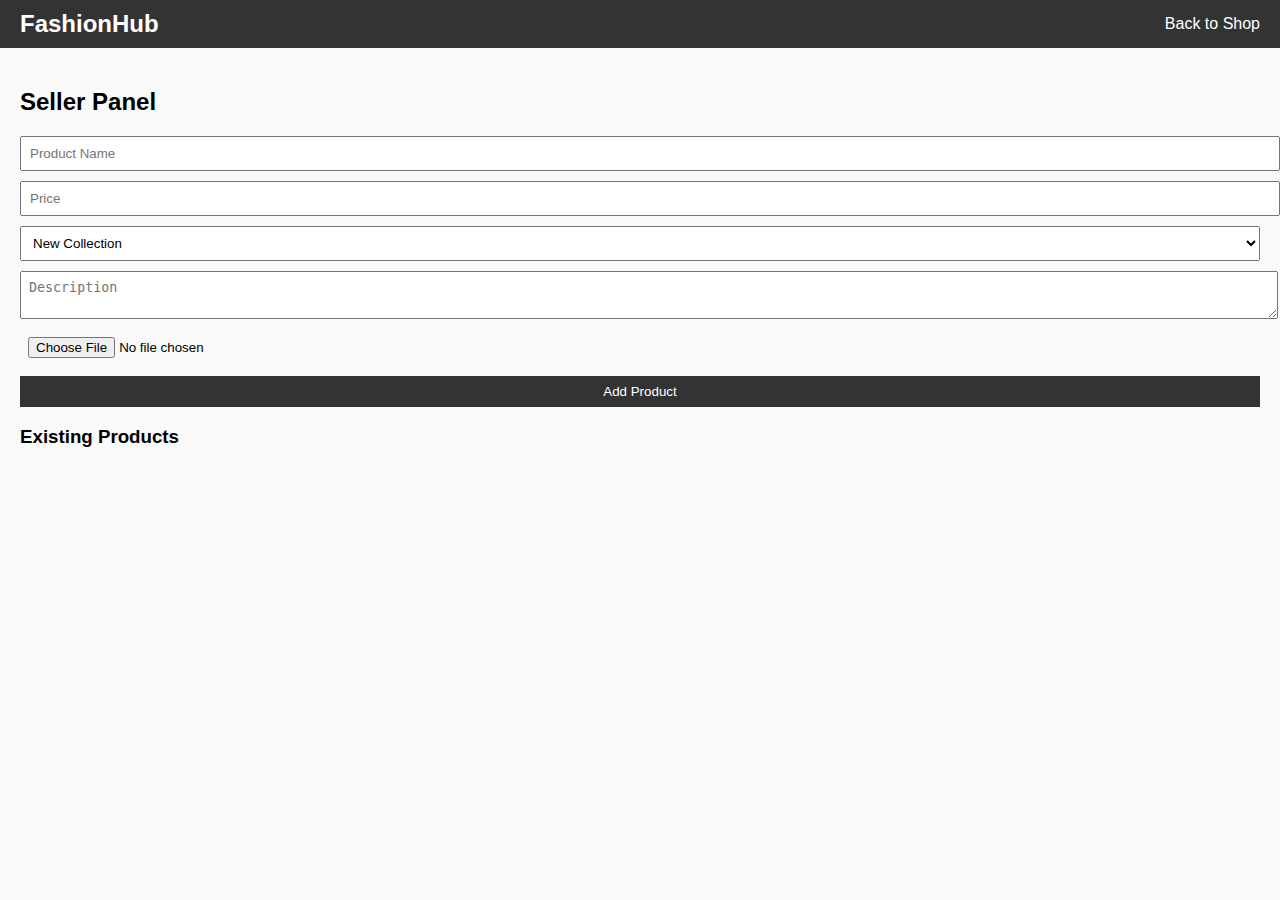
<file: admin.html>
<!DOCTYPE html>
<html lang="en">
<head>
<meta charset="UTF-8">
<meta name="viewport" content="width=device-width, initial-scale=1.0">
<title>Seller Panel</title>
<link rel="stylesheet" href="assets/style.css">
</head>
<body>
<header>
  <div class="logo">FashionHub</div>
  <nav>
    <a href="index.html">Back to Shop</a>
  </nav>
</header>

<main>
  <h2>Seller Panel</h2>
  <form id="productForm" enctype="multipart/form-data">
    <input type="text" id="name" placeholder="Product Name" required>
    <input type="number" id="price" placeholder="Price" required>
    <select id="category" required>
      <option value="new">New Collection</option>
      <option value="sarees">Sarees</option>
    </select>
    <textarea id="description" placeholder="Description" required></textarea>
    <input type="file" id="image" accept="image/*" required>
    <button type="submit">Add Product</button>
  </form>

  <h3>Existing Products</h3>
  <div id="products" class="grid"></div>
</main>

<script src="assets/script.js"></script>
</body>
</html>
</file>
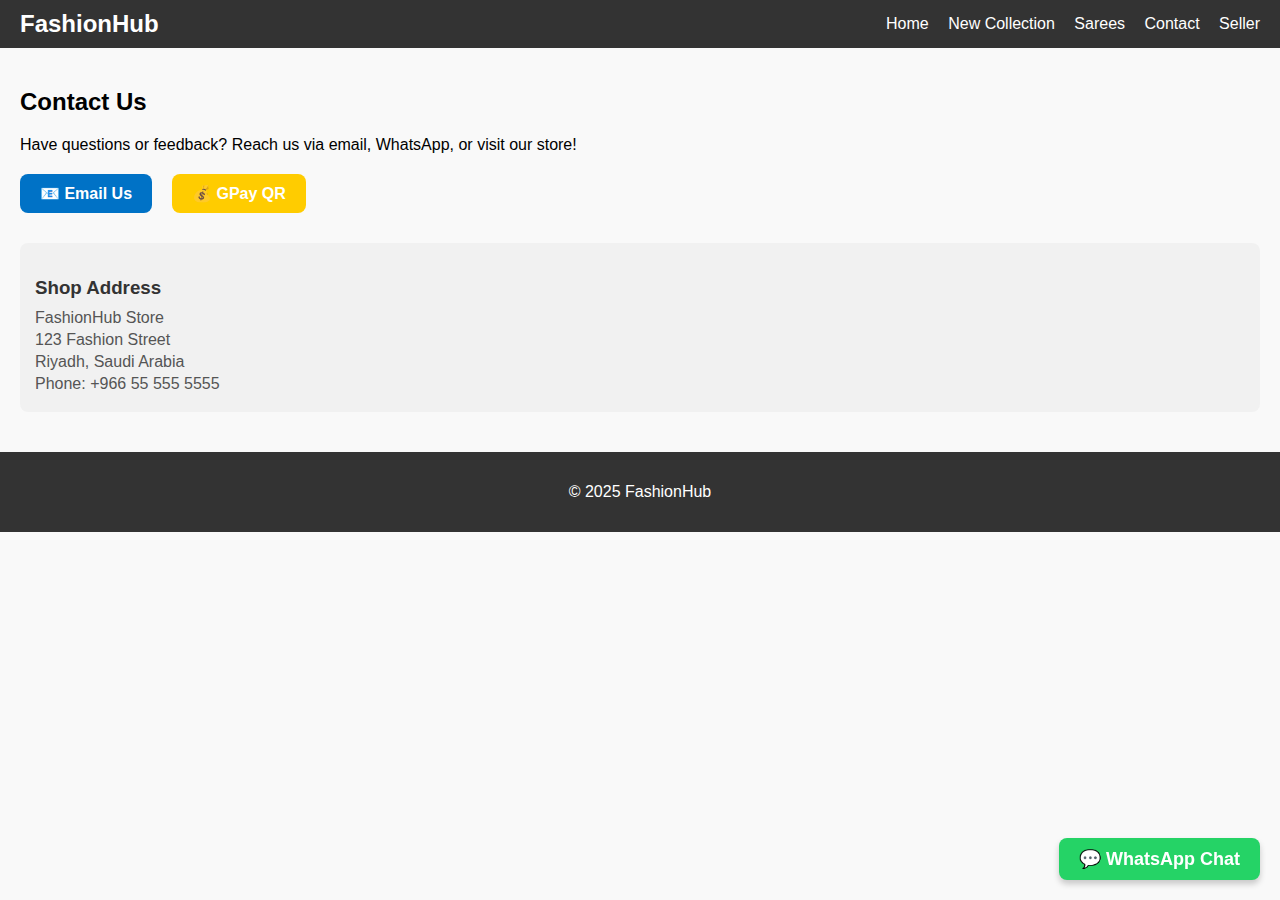
<file: contact.html>
<!DOCTYPE html>
<html lang="en">
<head>
  <meta charset="UTF-8" />
  <meta name="viewport" content="width=device-width, initial-scale=1.0" />
  <title>Contact - FashionHub</title>
  <link rel="stylesheet" href="assets/style.css" />
</head>
<body>
<header>
  <div class="logo">FashionHub</div>
  <nav>
    <a href="index.html">Home</a>
    <a href="index.html#new">New Collection</a>
    <a href="index.html#sarees">Sarees</a>
    <a href="contact.html">Contact</a>
    <a href="login.html">Seller</a>
  </nav>
</header>

<main>
  <h2>Contact Us</h2>
  <p>Have questions or feedback? Reach us via email, WhatsApp, or visit our store!</p>

  <div class="contact-options">
    <a href="mailto:contact@fashionhub.com" class="contact-button">📧 Email Us</a>
    <a href="https://wa.me/1234567890" target="_blank" class="whatsapp-button">💬 WhatsApp Chat</a>
    <a href="assets/gpay-qr.png" target="_blank" class="gpay-button">💰 GPay QR</a>
  </div>

  <div class="shop-address">
    <h3>Shop Address</h3>
    <p>FashionHub Store</p>
    <p>123 Fashion Street</p>
    <p>Riyadh, Saudi Arabia</p>
    <p>Phone: +966 55 555 5555</p>
  </div>
</main>

<footer>
  <p>&copy; 2025 FashionHub</p>
</footer>
</body>
</html>
</file>
<file: assets/style.css>
body { font-family: Arial, sans-serif; margin:0; padding:0; background:#f9f9f9; }
header { background:#333; color:#fff; padding:10px 20px; display:flex; justify-content:space-between; align-items:center; }
header .logo { font-size:1.5em; font-weight:bold; }
nav a { color:#fff; text-decoration:none; margin-left:15px; }
nav a:hover { text-decoration:underline; }
main { padding:20px; }
.grid { display:flex; flex-wrap:wrap; gap:15px; }
.card { background:#fff; padding:10px; border:1px solid #ccc; border-radius:5px; width:200px; }
.card img { width:100%; height:150px; object-fit:cover; }
.card button { background:red; color:#fff; border:none; padding:5px 10px; cursor:pointer; margin-top:5px; }
footer { text-align:center; padding:15px; background:#333; color:#fff; margin-top:20px; }
form input, form select, form textarea, form button { display:block; width:100%; margin-bottom:10px; padding:8px; }
form button { background:#333; color:#fff; border:none; cursor:pointer; }

.contact-options { display:flex; gap:20px; flex-wrap:wrap; margin-top:20px; }
.contact-options a { padding:10px 20px; border-radius:8px; text-decoration:none; color:#fff; font-weight:bold; transition:transform 0.2s; }
.contact-options a:hover { transform:scale(1.05); }
.contact-button { background:#0072C6; }
.whatsapp-button { background:#25D366; }
.gpay-button { background:#FFCC00; color:#000; }

.shop-address { margin-top:30px; background:#f1f1f1; padding:15px; border-radius:8px; }
.shop-address h3 { margin-bottom:10px; color:#333; }
.shop-address p { margin:4px 0; color:#555; }

.whatsapp-button { position:fixed; bottom:20px; right:20px; background:#25D366; color:#fff; padding:12px 16px; border-radius:50px; text-decoration:none; font-size:18px; box-shadow:0 4px 6px rgba(0,0,0,0.2); z-index:1000; transition:transform 0.2s; }
.whatsapp-button:hover { transform:scale(1.1); }

/* ===== Login Page Styling (Centered) ===== */
.login-body {
  display: flex;
  justify-content: center;
  align-items: center;
  height: 100vh;              /* Full height for vertical centering */
  background: linear-gradient(135deg, #222, #555);
  margin: 0;
}

.login-container {
  display: flex;
  justify-content: center;
  align-items: center;
  width: 100%;
  padding: 20px;
}

.login-box {
  background: #fff;
  padding: 40px 50px;
  border-radius: 12px;
  box-shadow: 0 8px 25px rgba(0, 0, 0, 0.2);
  text-align: center;
  max-width: 400px;
  width: 100%;
  animation: fadeIn 0.4s ease-in-out;
}

.login-box h2 {
  margin-bottom: 25px;
  color: #111;
  font-size: 1.8rem;
}

.login-form input {
  width: 100%;
  padding: 12px 14px;
  margin-bottom: 18px;
  border: 1px solid #ccc;
  border-radius: 6px;
  font-size: 15px;
  outline: none;
  transition: border 0.2s;
}

.login-form input:focus {
  border-color: #333;
}

.login-form button {
  width: 100%;
  padding: 12px;
  background: #111;
  color: white;
  border: none;
  border-radius: 6px;
  cursor: pointer;
  font-size: 16px;
  transition: background 0.3s;
}

.login-form button:hover {
  background: #25D366; /* Accent color */
}

.login-box p {
  margin-top: 12px;
  color: #555;
}

.login-box a {
  color: #25D366;
  text-decoration: none;
  font-weight: bold;
}
.login-box a:hover {
  text-decoration: underline;
}

/* Simple fade-in animation */
@keyframes fadeIn {
  from { opacity: 0; transform: translateY(-10px); }
  to { opacity: 1; transform: translateY(0); }
}
</file>
